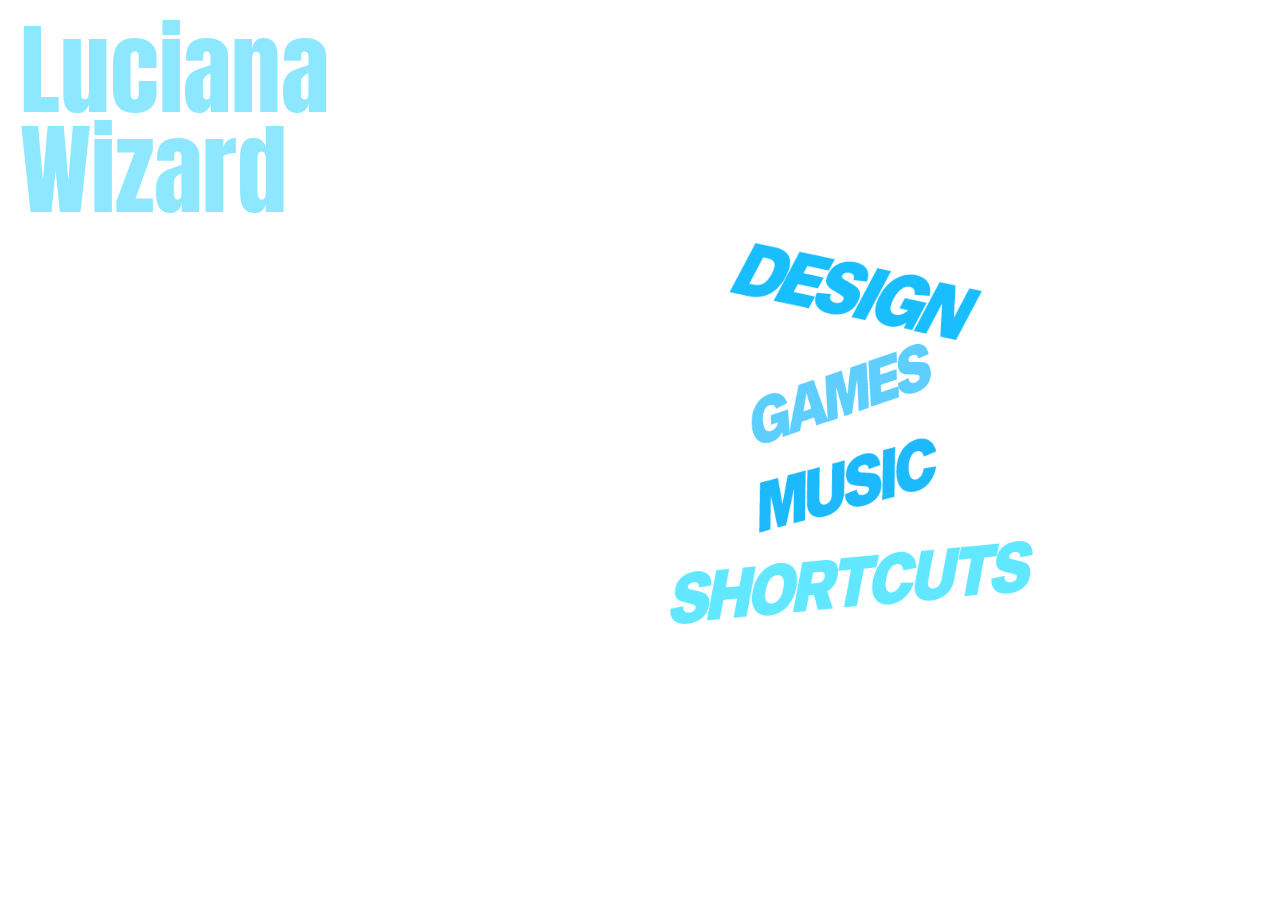
<file: index.html>
<!DOCTYPE html>

<html lang="es">
<head>
  <meta charset="UTF-8">
  <title>Persona 3 Menu</title>
  <link rel="stylesheet" href="style.css">

  <link rel="preconnect" href="https://fonts.googleapis.com">
  <link rel="preconnect" href="https://fonts.gstatic.com" crossorigin>
  <link href="https://fonts.googleapis.com/css2?family=Anton&display=swap" rel="stylesheet">
</head>

<body>

  <video id="fondo" autoplay loop muted playsinline>
    <source src="Assets/video/hero_loop.mp4" type="video/mp4">
  </video>

    <p id="name">Luciana<br>Wizard</p>

  </div>
  <nav id="menu">
    <div class="boton">
    <a href="design.html">
        <img class="normal" src="Assets/buttons/Design.png">
        <img class="hover"  src="Assets/buttons/Design1.png">
    </a>
    </div>

  <div class="boton">
    <a href="games.html">
    <img class="normal" src="Assets/buttons/Games.png">
    <img class="hover" src="Assets/buttons/Games1.png">
    </a>
  </div>

  <div class="boton">
    <a href="music.html"></a>
    <img class="normal" src="Assets/buttons/Music.png">
    <img class="hover" src="Assets/buttons/Music1.png">
    </a>
  </div>

  <div class="boton">
    <a href="shortcuts.html"></a>
    <img class="normal" src="Assets/buttons/Shortcuts.png">
    <img class="hover" src="Assets/buttons/Shortcuts1.png">
    </a>
  </div>
</nav>

</body>
</html>
</file>
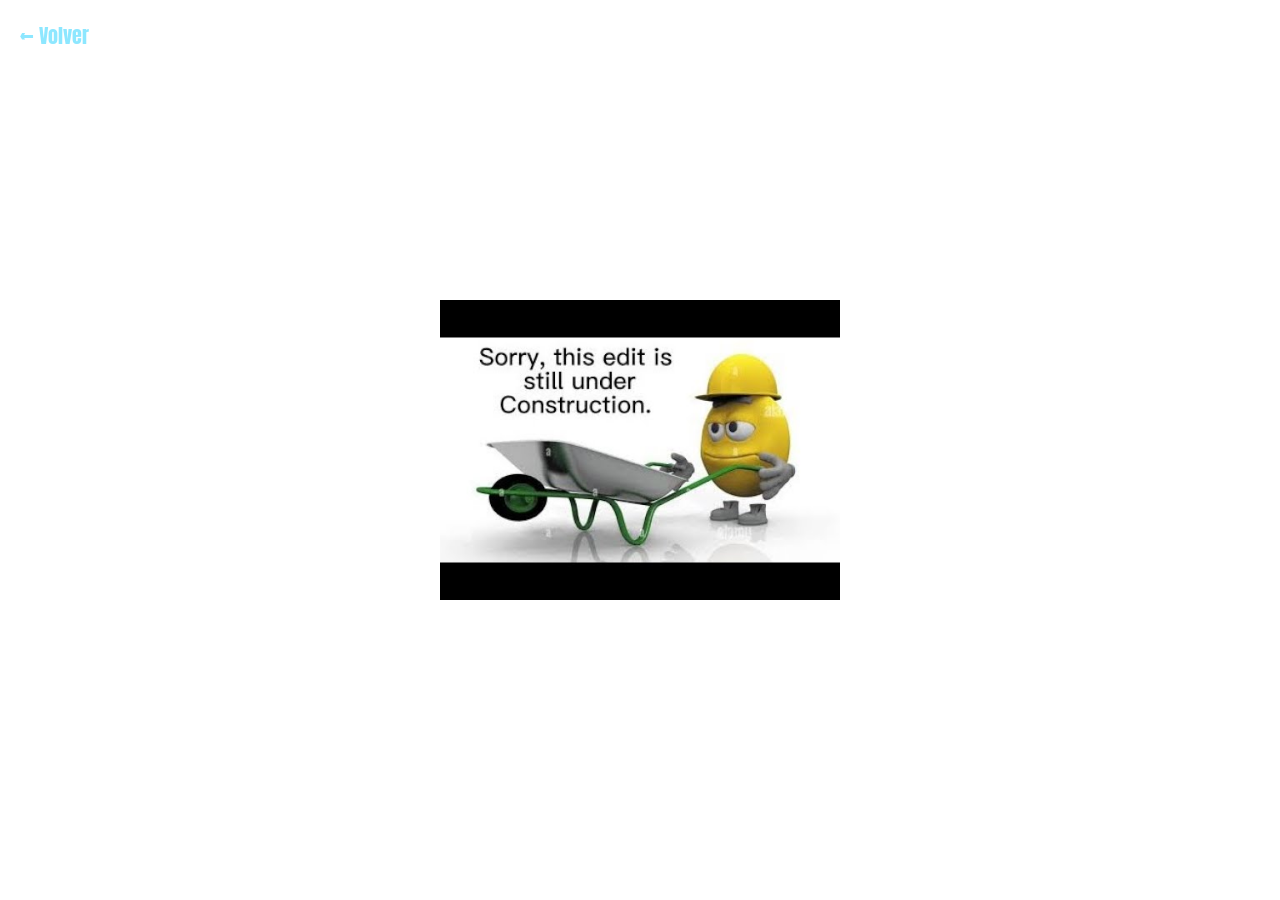
<file: design.html>
<!DOCTYPE html>
<html lang="es">
<head>
  <meta charset="UTF-8">
  <title>Design</title>
  <link rel="stylesheet" href="style.css">
  <link rel="preconnect" href="https://fonts.googleapis.com">
  <link rel="preconnect" href="https://fonts.gstatic.com" crossorigin>
  <link href="https://fonts.googleapis.com/css2?family=Anton&display=swap" rel="stylesheet">
</head>
<body>

  <audio id="sonido" autoplay>
    <source src="Assets/audio/myinstants.mp3" type="audio/mpeg">
  </audio>

  <img id="imagen-centro" src="Assets/memes/hqdefault.jpg">

  <a href="index.html" id="volver">← Volver</a>

</body>
</html>
</file>
<file: style.css>
* {
  margin: 0;
  padding: 0;
  box-sizing: border-box;
}

body {
  width: 100%;
  height: 100vh;
  overflow: hidden;
}

#fondo {
  position: fixed;
  top: 0;
  left: 10%;
  width: 100%;
  height: 100%;
  object-fit: cover;
  z-index: -1;
}

.fondo-negro {
  background-color:black;
}

#name {
  position: fixed;
  top: 20px;
  left: 20px;
  z-index: 1;
  font-family: "Anton", sans-serif;
  font-size: 100px;
  line-height: 1;
  color: #8de7ff;
}


#menu {
  position: fixed;
  top: 45%;
  right: 30%;
  transform: translateY(-50%);
  display: flex;
  flex-direction: column;
  gap: 8px;
  z-index: 1;
}

.boton {
  position: relative;
  cursor: pointer;
  width: 350px;
  height: 87.5px; /* ajusta a la altura de tus imágenes */
}

.boton img {
  position: absolute;
  top: 0;
  left: 0;
  width: 175%;
  height: 175%;
  object-fit: contain;
  transition: opacity 0.15s ease;
}

.boton a {
  display: block;
  width: 100%;
  height: 100%;
}

.boton .normal {
  opacity: 1;
}

.boton .hover {
  opacity: 0;
}

.boton:hover .normal {
  opacity: 0;
}

.boton:hover .hover {
  opacity: 1;
}

#imagen-centro {
  position: fixed;
  top: 50%;
  left: 50%;
  transform: translate(-50%, -50%);
  width: 400px;
  z-index: 1;
}

#volver {
  position: fixed;
  top: 20px;
  left: 20px;
  z-index: 1;
  font-family: "Anton", sans-serif;
  font-size: 20px;
  color: #8de7ff;
  text-decoration: none;
}

#volver:hover {
  opacity: 0.7;
}
</file>
